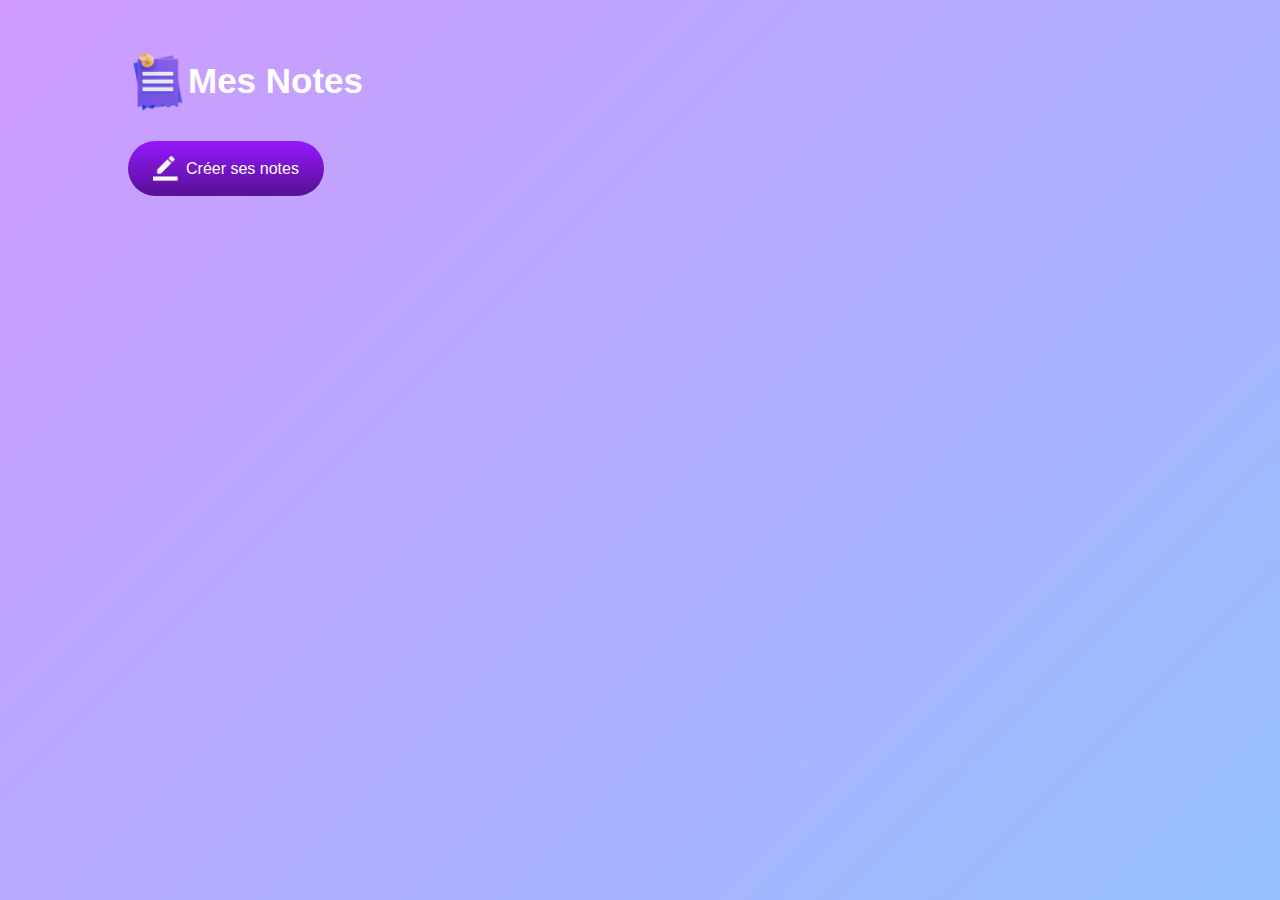
<file: Bloc-notes-App-V1/index.html>
<!DOCTYPE html>
<html>
<head>
    <meta name="viewport" content="width=device-width, initial-scale=1.0">
    <title> Bloc-Notes App perso !</title>
    <link rel="stylesheet"  href="style.css">
</head>
<body>

<div class="container">
    <h1><img src="images/notes.png"> Mes Notes</h1>
    <button class="btn"><img src="images/edit.png">Créer ses notes</button>
    <div class="notes-container">
 <!--   <p contenteditable="true" class="input-box">
            <img src="images/delete.png">
        </p> -->
    </div>
</div>
<script src="script.js"></script>
</body>
</html>
</file>
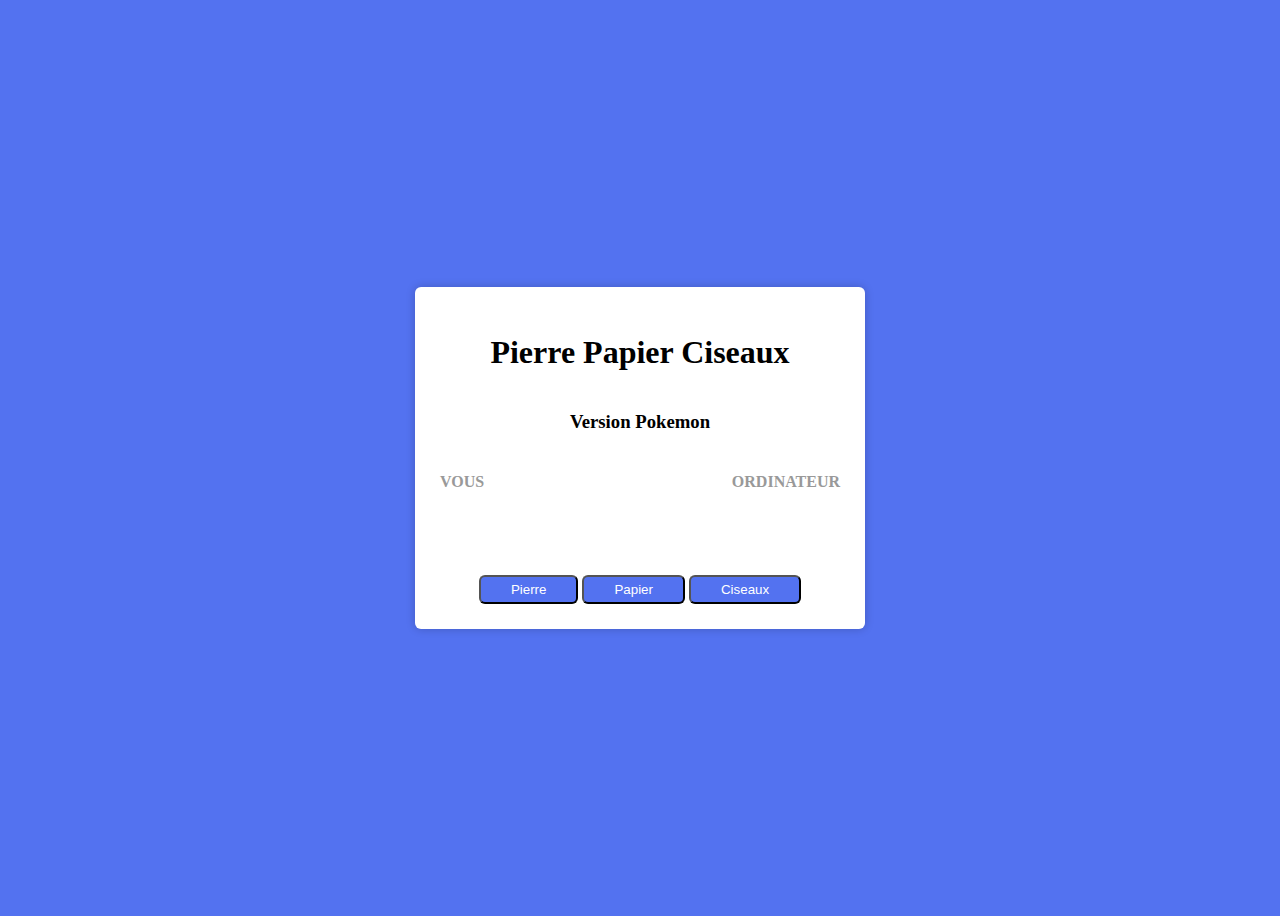
<file: Feuille-Cailloux-Ciseaux_Perso/index.html>
<!DOCTYPE html>
<html lang="en">
<head>
    <meta charset="UTF-8">
    <meta http-equiv="X-UA-Compatible" content="IE-edge">
    <meta name="viewport" content = "width=device-width, initial-scale=1.0">
    <title> Jeu Pierre Papier Ciseaux</title>
    <link rel="stylesheet" href="style.css">
</head>
<body>
    <section>
        <h1><span> Pierre Papier Ciseaux</h1></span>
        <h3><span> Version Pokemon</h3></span>
        <div class="choix">
            <h4>Vous<span id="choix-utilisateur"></span></h4>
            <h4>Ordinateur<span id="choix-ordinateur"></span></h4>
        </div>
        <h4><span id="resultat"></span></h4>
        <div class="button_choix_Jeu">
            <button id="pierre">Pierre</button>
            <button id="papier">Papier</button>
            <button id="ciseaux">Ciseaux</button>
        </div>
    </section>
    <script src="index.js"></script>
</body>

</html>
</file>
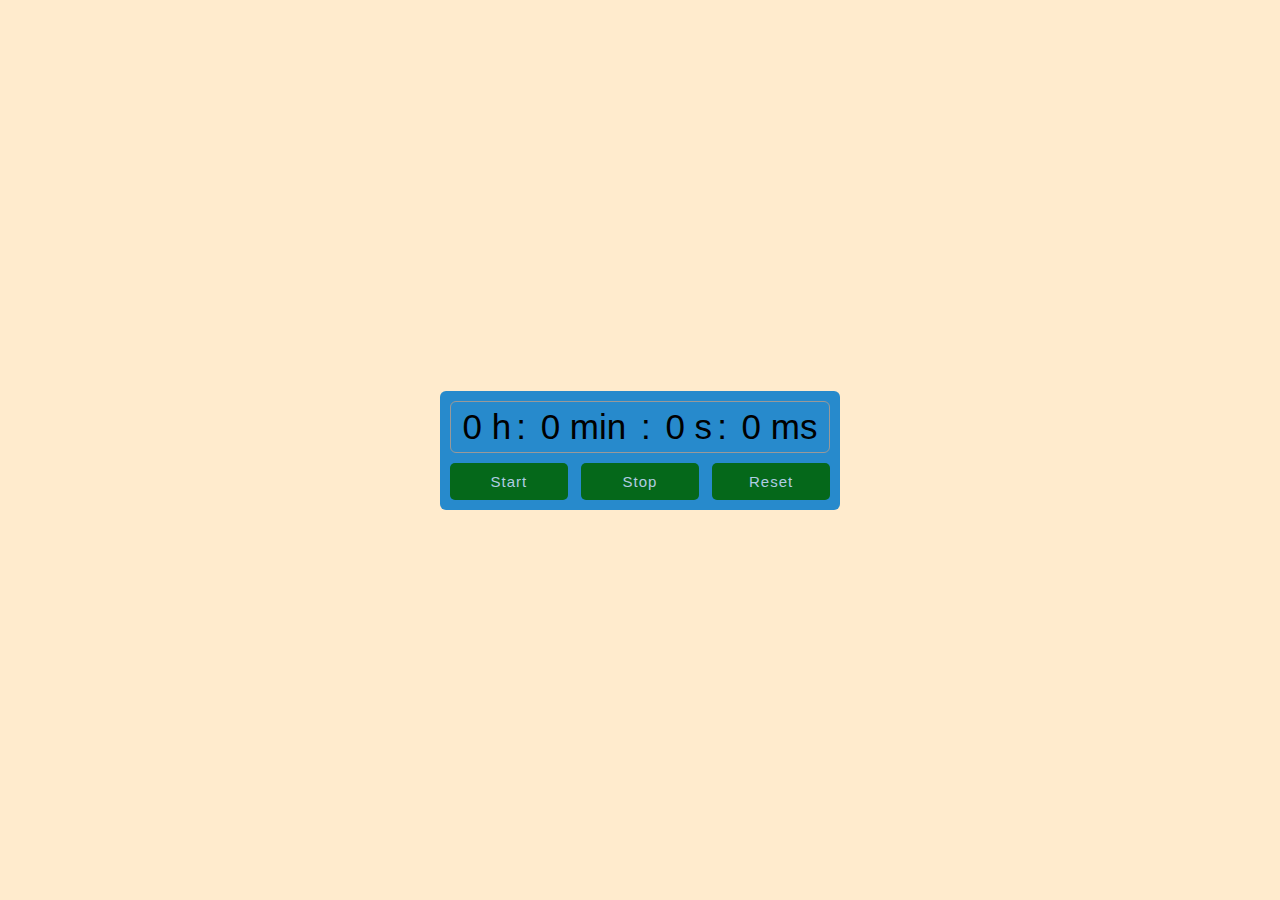
<file: Project_chronomètre_Perso/index.html>
<html lang="en">
<head>
    <meta charset="UTF-8">
    <meta name="viewport" content="width=device-width, initial-scale=1.0">
    <title>Chronomètre</title>
    <link rel="stylesheet" href="style.css">
</head>
<body>
    <script src="script.js"></script>
    <div class="chronometre">
        <div class="tim">
            <span>0 h</span>:
            <span>0 min </span>:
            <span>0 s</span>:
            <span>0 ms</span>
        </div>
        <div class="controls">
            <button id="start" onclick="start()">Start</button>
            <button id="stop" onclick="stop()">Stop</button>
            <button id="reset" onclick="reset()">Reset</button>
        </div>
    </div>
</body>
</html>
</file>
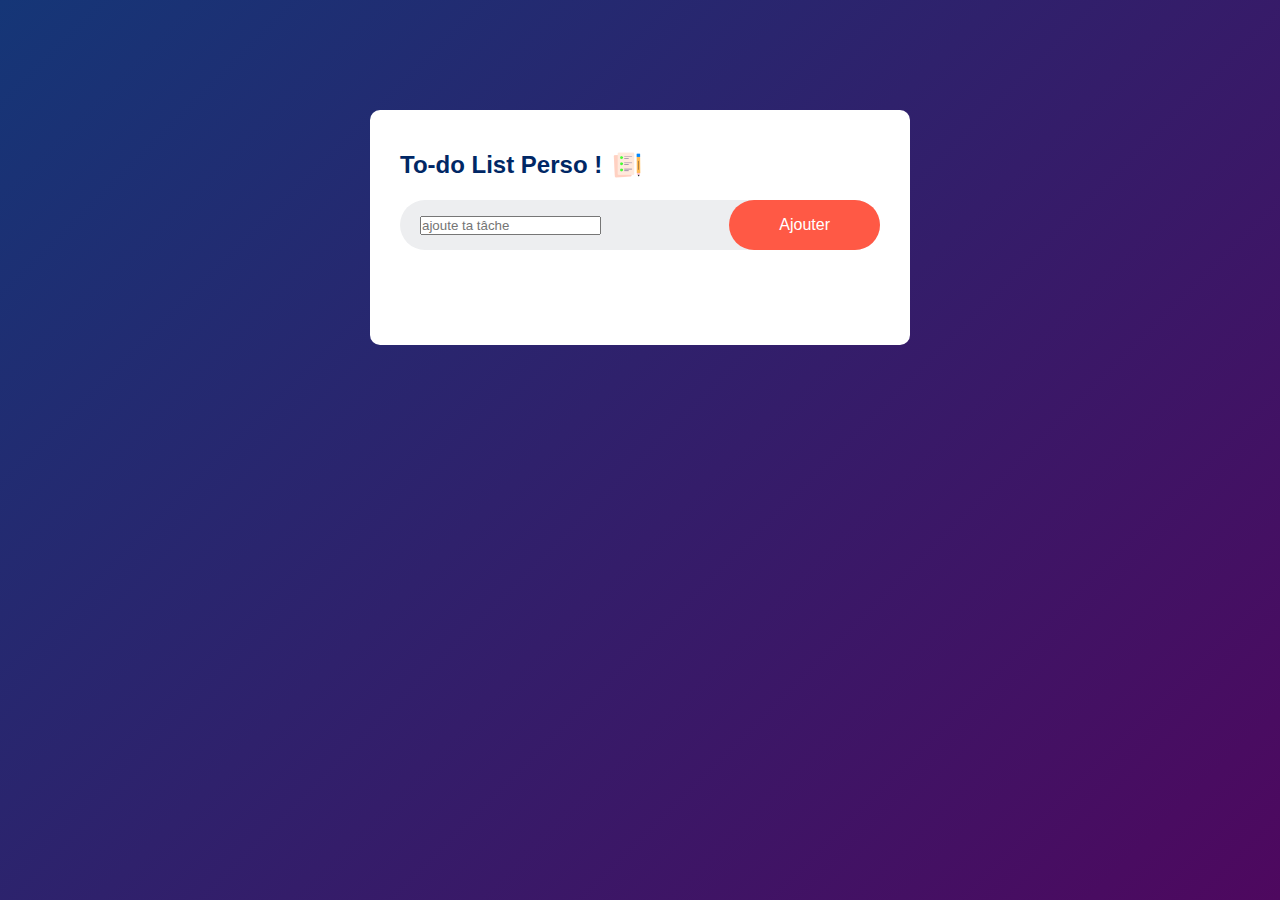
<file: To-Do-list-V2Pro/index.html>
<!DOCTYPE html>
<html>
<head>
<meta name ="viewport" content="width=device-width, initial-scale=1">
<title> To-Do List app - modèle amélioré</title>
<link rel="stylesheet" href="style.css">
</head>
<body>
<div class="container">
    <div class="todo-app">
        <h2>To-do List Perso ! <img src="images/icon.png"></h2>
        <div class="row">
            <input type="texte" id="input-box" placeholder="ajoute ta tâche">
            <button onclick="addTask()"> Ajouter</button>
        </div>
        <ul id="list-container">
           <!---- <li class="checked"> Tâche 1</li>
            <li> Tâche 2</li>
            <li> Tâche 3</li> -->
        </ul>
    </div>
</div>
<script src = "script.js"></script>
</body>









</html>
</file>
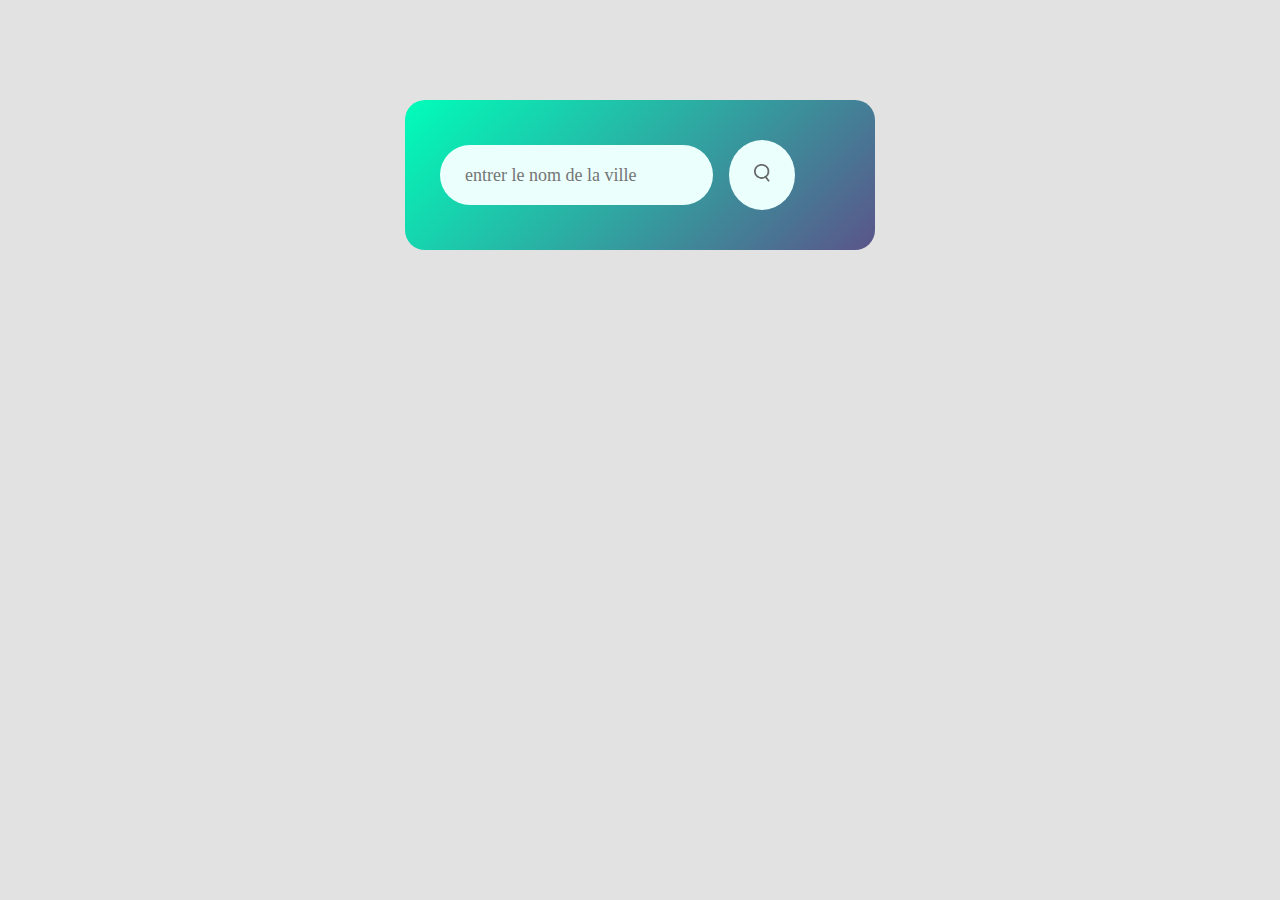
<file: Weather_App_V1/index.html>
<!DOCTYPE html>
<html>
<head>
    <meta name="viewport" content="width=device-width, initial-scale=1.0">
    <title> Weather app - Version 1.0</title>
    <link rel="stylesheet" href="style.css">
</head>
<body>

<div class="card">
    <div class="search">
        <input type="text" placeholder="entrer le nom de la ville"
        spellcheck="false">
        <button><img src="images/search.png"></button>
    </div>
    <div class="error">
        <p>Nom de ville invalide</p>
    </div>
    <div class="weather">
        <img src="images/rain.png" class="weather-icon">
        <h1 class="temp">22°c</h1>
        <h2 class="city">New York</h2>
        <div class="details">
            <div class="col">
                <img src="images/humidity.png">
                <div>
                    <p class="humidity">50%</p>
                    <p>Humidité</p>
                </div>
            </div>
            <div class="col">
                <img src="images/wind.png">
                <div>
                    <p class="wind">15 km/h</p>
                    <p>Vitesse du Vent</p>
                </div>
        </div>
    </div>
</div>
<script src="index.js">
    
</script>

</body>
</html>
</file>
<file: Bloc-notes-App-V1/style.css>
*{
    margin: 0;
    padding: 0;
    font-family: 'Poppins', sans-serif;
    box-sizing: border-box;
}
.container{
    width: 100%;
    min-height: 100vh;
    min-height: 100vh;
    background: linear-gradient(135deg, #cf9aff, #95c0ff);
    color: #fff;
    padding-top: 4%; 
    padding-left: 10%;
}
.container h1{
    display: flex;
    align-items: center;
    font-size: 35px; 
    font-weight: 600;
}
.container h1 img{
    width: 60px;
}
.container button img{
    width: 25px;
    margin-right: 8px;
}
.container button{
    display: flex;
    align-items: center;
    background: linear-gradient(#9418fd, #571094);
    color : #fff;
    font-size: 16px;
    outline: 0;
    border: 0;
    border-radius: 40px;
    padding: 15px 25px;
    margin: 30px 0 20px ; 
    cursor: pointer;
}
.input-box{
    position: relative;
    width: 100%;
    max-width: 500px;
    min-height: 150px;
    background: #fff;
    color: #333;
    padding: 20px;
    margin: 20px 0;
    outline: none;
    border-radius: 5px;
}
.input-box img{
   width: 25px;
   position: absolute;
   bottom: 15px;
   right: 15px;
   cursor: pointer;
}
</file>
<file: Feuille-Cailloux-Ciseaux_Perso/style.css>
@import url(<style>
@import url('https://fonts.googleapis.com/css2?family=Poppins:ital,wght@0,100;0,200;0,300;0,400;0,500;0,600;0,700;0,800;0,900;1,100;1,200;1,300;1,400;1,500;1,600;1,700;1,800;1,900&display=swap');
</style>);
*{
    margin: 0;
    padding: 0;
    box-sizing: border-box;
    font-family: 'Poppins', sans-serif;
}

body{
    display: flex;
    align-items: center;
    justify-content: center;
    height: 100vh;
    flex-direction: column;
    background-color: #5372f0;
}
section{
    display: flex;
    flex-direction: column;
    align-items: center;
    width: 400px;
    background-color: #fff;
    padding: 25px;
    box-shadow: 0 0 10px rgba(0, 0, 0, 0.2);
    border-radius: 6px;
}
.choix{
    display: flex;
    width:100%;
    justify-content: space-between;
}
.choix h4{
    display: flex;
    flex-direction: column;
    align-items: center;
    text-transform: uppercase;
    color: #999;
}
img{
    width:  90px;
    height: 90px;
    margin: 20px 0;
}
button{
    padding: 5px 30px;
    margin-top: 20px;
    border: 1px slid #3155e8;
    background-color: #5372f0;
    color: #fff;
    cursor: pointer;
    border-radius: 6px;
    transition: 0.5s;
    text-transform: capitalize;
}
button:focus{
    background: #fff;
    color: #5372f0;
}
</file>
<file: Project_chronomètre_Perso/style.css>
@import url(<link rel="preconnect" href="https://fonts.googleapis.com">
<link rel="preconnect" href="https://fonts.gstatic.com" crossorigin>
<link href="https://fonts.googleapis.com/css2?family=Lato:ital,wght@0,100;0,300;0,400;0,700;0,900;1,100;1,300;1,400;1,700;1,900&display=swap" rel="stylesheet">);

*{
    margin: 0;
    padding: 0;
    box-sizing: border-box;
    font-family: 'Lato', sans-serif;
}

body{
    display: flex;
    align-items: center;
    justify-content: center;
    min-height: 100vh;
    background-color: blanchedalmond;
}
.chronometre{
    background-color:rgb(39, 138, 204);
    padding: 10px;
    border-radius: 6px;
    width: 400px;
    text-align: center;
}
.tim{
    margin: auto;
    width: 100%;
    border: 1px solid #999;
    border-radius: 6px;
    padding: 5px 0;
    text-align: center;
    font-size: 35px;
    font-weight: 400;
    margin-bottom: 10px;
}
.tim span{
    font-family: Impact, Haettenschweiler, 'Arial Narrow Bold', sans-serif;
    padding: 5px;
    width: 40px;
}
.controls{
    display: flex;
    width: 100%;
    justify-content: space-between;
}
button{
    background-color: rgb(5, 104, 26);
    color:rgb(177, 204, 227);
    font-size: 15px;
    padding: 10px 20px;
    border-radius: 5px;
    width: 31%;
    border: 0;
    letter-spacing: 1px;
    transition: 0,9s;
    cursor: pointer;
}
button:hover{
    transform: scale(1,1);
}
</file>
<file: To-Do-list-V2Pro/style.css>
*{
    margin: 0;
    padding: 0;
    font-family: 'poppins', sans-serif;
    box-sizing: border-box;
}
.container{
    width: 100%;
    min-height: 100vh;
    background: linear-gradient(135deg, #153677,#4e085f);
    padding: 10px;
}
.todo-app{
    width: 100%;
    max-width: 540px;
    background: #fff;
    margin: 100px auto 20px;
    padding: 40px 30px 70px;
    border-radius: 10px;
}
.todo-app h2{
    color: #002765;
    display: flex;
    align-items: center;
    margin-bottom: 20px;
}
.todo-app h2 img{
    width: 30px;
    margin-left: 10px;
}
.row{
    display: flex;
    align-items: center;
    justify-content: space-between;
    background: #edeef0;
    border-radius: 30px;
    padding-left: 20px;
    margin-bottom: 25px;
}
.input{
    flex: 1;
    border: none;
    outline: none;
    background: transparent;
    padding: 10px;
    font-weight: 14px;
}
button{
    border: none;
    outline: none;
    padding: 16px 50px;
    background: #ff5945;
    color:#fff;
    font-size: 16px;
    cursor: pointer;
    border-radius: 40px;
}
ul li{
    list-style: none;
    font-size: 17px;
    padding: 12px 8px 12px 50px; 
    user-select: none;
    cursor: pointer;
    position: relative;
}
ul li::before{
    content: '';
    position: absolute;
    height: 28px;
    width: 28px;
    border-radius: 50%;
    background-image: url(images/unchecked.png);
    background-size: cover;
    background-position: center;
    top : 12px;
    left: 8px;
}
ul li.checked{
   color: #555;
   text-decoration: line-through; 
}
ul li.checked :: before{
    background-image: url(images/checked.png);
}
ul li span{
    position: absolute;
    right: 0;
    top: 5px;
    width: 40px;
    height: 40px;
    font-size: 22px;
    color: #555;
    line-height: 40px;
    text-align: center;
    border-radius: 50%;
}
ul li span:hover {
    background: #edeef0;
}
</file>
<file: Weather_App_V1/style.css>
*{
    margin: 0;
    padding: 0;
    font-family: Cambria, Cochin, Georgia, Times, 'Times New Roman', serif;
    box-sizing: border-box;
}
body{
    background: #2222;
}
.card{
    width: 90%;
    max-width: 470px;
    background: linear-gradient(135deg, #00feba, #5b548a);
    color: #fff;
    margin: 100px auto 0;
    border-radius: 20px;
    padding: 40px 35px;
    text-align: center;
}
.search{
    width: 90px;
    display: flex;
    align-items: center;
    justify-content:space-between;
}
.search input{
    border: 0;
    outline: 0;
    background: #ebfffc;
    color: #555;
    padding: 10px 25px;
    height: 60px;
    border-radius: 30px;
    flex: 1;
    margin-right: 16px;
    font-size: 18px;
}
.search button{
    border: 0;
    outline: 0;
    background: #ebfffc;
    border-radius: 50%;
    padding: 10px 25px;
    width: 70px;
    height: 70px;
    cursor: pointer;
}
.search button img{
    width: 16px;
}
.weather-icon{
    width: 170px;
    margin-top: 30px;
}
.weather h1{
    font-size: 80px;
    font-weight: 500;
}
.weather h2{
    font-size: 45px;
    font-weight: 400;
    margin-top: -10px;
}
.details{
    display: flex;
    align-items: center;
    justify-content: space-between;
    padding: 0 20px;
    margin-top: 50px;
}
.col{
    display: flex;
    align-items: center;
    text-align: left;
}
.col img{
    width: 40px;
    margin-right: 10px;
}
.humidity, wind{
    font-size: 28px;
    margin-top: -6px;
}
.weather{
    display: none;
}
.error{
    text-align: left;
    margin-left: 10px;
    font-size: 14px;
    margin-top: 10px;
    display: none;
}
</file>
